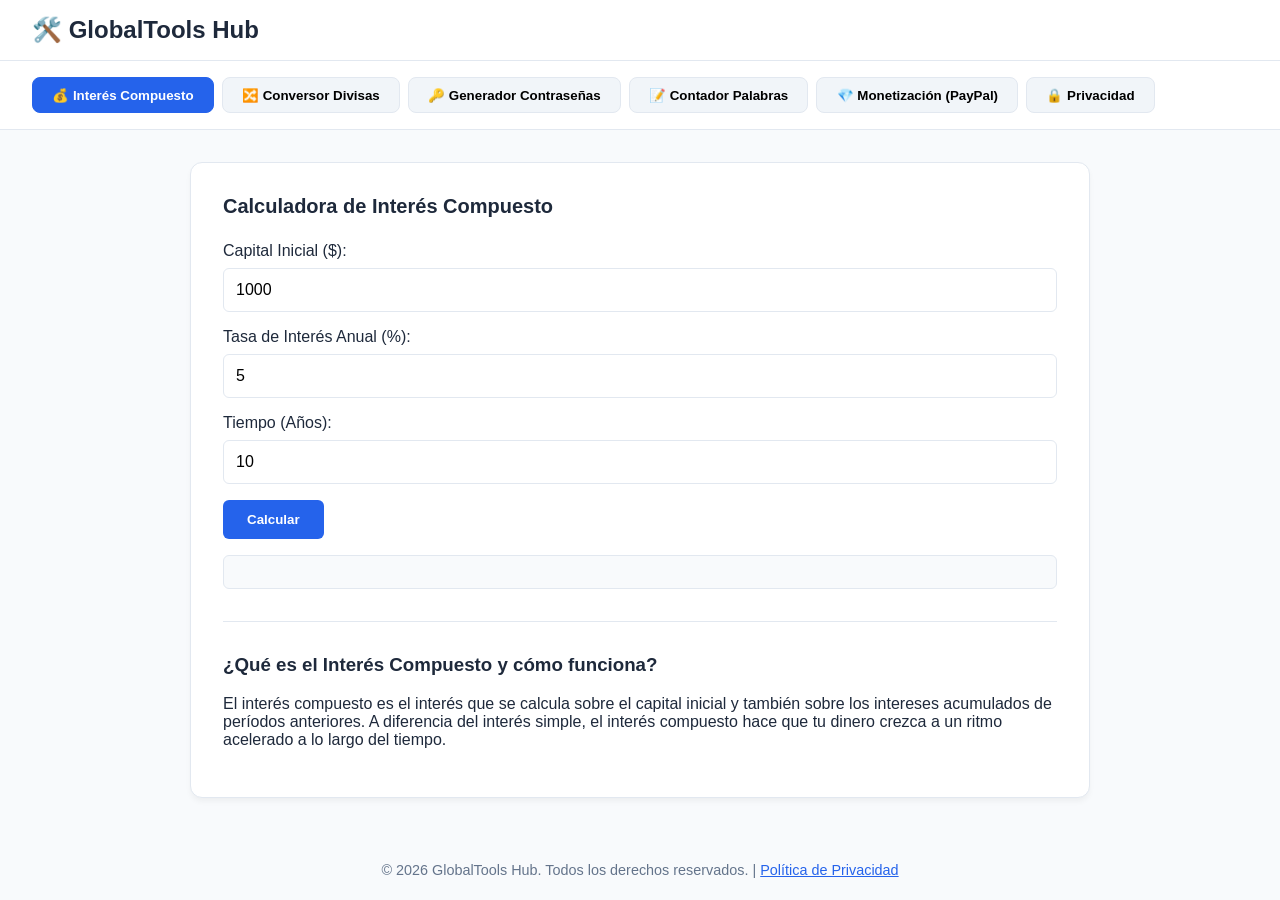
<file: index.html>
<!DOCTYPE html>
<html lang="es">
<head>
    <meta charset="UTF-8">
    <meta name="viewport" content="width=device-width, initial-scale=1.0">
    <title>GlobalTools Hub - Calculadoras y Herramientas Web Gratuitas</title>
    
    <!-- Script de Google AdSense -->
    <script async src="https://pagead2.googlesyndication.com/pagead/js/adsbygoogle.js?client=ca-pub-7941587808378743"
         crossorigin="anonymous"></script>

    <link rel="stylesheet" href="style.css">
</head>
<body>

    <header class="site-header">
        <h1>🛠️ GlobalTools Hub</h1>
    </header>

    <!-- Barra de navegación / Pestañas -->
    <nav class="nav-bar">
        <button class="nav-btn active" onclick="switchTool('interes')">💰 Interés Compuesto</button>
        <button class="nav-btn" onclick="switchTool('divisas')">🔀 Conversor Divisas</button>
        <button class="nav-btn" onclick="switchTool('passwords')">🔑 Generador Contraseñas</button>
        <button class="nav-btn" onclick="switchTool('contador')">📝 Contador Palabras</button>
        <button class="nav-btn" onclick="switchTool('monetizacion')">💎 Monetización (PayPal)</button>
        <button class="nav-btn" onclick="switchTool('privacidad')">🔒 Privacidad</button>
    </nav>

    <!-- Contenido Principal -->
    <main class="main-content">
        
        <!-- Herramienta 1: Interés Compuesto -->
        <section id="interes" class="tool-card active">
            <h2>Calculadora de Interés Compuesto</h2>
            <div class="form-group">
                <label>Capital Inicial ($):</label>
                <input type="number" id="capital" value="1000">
            </div>
            <div class="form-group">
                <label>Tasa de Interés Anual (%):</label>
                <input type="number" id="tasa" value="5">
            </div>
            <div class="form-group">
                <label>Tiempo (Años):</label>
                <input type="number" id="tiempo" value="10">
            </div>
            <button class="action-btn" onclick="calcularInteres()">Calcular</button>
            <div id="resultado-interes" class="result-box"></div>

            <hr style="margin: 2rem 0; border: 0; border-top: 1px solid #e2e8f0;">
            <article>
                <h3>¿Qué es el Interés Compuesto y cómo funciona?</h3>
                <p>El interés compuesto es el interés que se calcula sobre el capital inicial y también sobre los intereses acumulados de períodos anteriores. A diferencia del interés simple, el interés compuesto hace que tu dinero crezca a un ritmo acelerado a lo largo del tiempo.</p>
            </article>
        </section>

        <!-- Herramienta 2: Conversor de Divisas -->
        <section id="divisas" class="tool-card">
            <h2>Conversor de Divisas</h2>
            <div class="form-group">
                <label>Monto:</label>
                <input type="number" id="monto" value="100">
            </div>
            <div class="form-group">
                <label>De:</label>
                <select id="moneda-de">
                    <option value="USD">USD - Dólar EE.UU.</option>
                    <option value="EUR">EUR - Euro</option>
                    <option value="GTQ" selected>GTQ - Quetzal</option>
                </select>
            </div>
            <div class="form-group">
                <label>A:</label>
                <select id="moneda-a">
                    <option value="USD" selected>USD - Dólar EE.UU.</option>
                    <option value="EUR">EUR - Euro</option>
                    <option value="GTQ">GTQ - Quetzal</option>
                </select>
            </div>
            <button class="action-btn" onclick="convertirDivisa()">Convertir</button>
            <div id="resultado-divisa" class="result-box"></div>

            <hr style="margin: 2rem 0; border: 0; border-top: 1px solid #e2e8f0;">
            <article>
                <h3>Conversiones Financieras en Tiempo Real</h3>
                <p>Nuestra herramienta te permite realizar conversiones de tipo de cambio estándar entre dólares estadounidenses (USD), euros (EUR) y quetzales guatemaltecos (GTQ) de forma rápida y sencilla.</p>
            </article>
        </section>

        <!-- Herramienta 3: Generador de Contraseñas -->
        <section id="passwords" class="tool-card">
            <h2>Generador de Contraseñas Seguras</h2>
            <div class="form-group">
                <label>Longitud de la contraseña: <span id="length-val">16</span></label>
                <input type="range" id="pass-length" min="6" max="32" value="16" oninput="document.getElementById('length-val').innerText = this.value">
            </div>
            <div class="form-group checkbox-group">
                <label><input type="checkbox" id="inc-numeros" checked> Incluir Números</label>
                <label><input type="checkbox" id="inc-simbolos" checked> Incluir Símbolos</label>
            </div>
            <button class="action-btn" onclick="generarPassword()">Generar Contraseña</button>
            <div id="resultado-password" class="result-box"></div>
        </section>

        <!-- Herramienta 4: Contador de Palabras -->
        <section id="contador" class="tool-card">
            <h2>Contador de Palabras y Caracteres</h2>
            <div class="form-group">
                <textarea id="texto-analizar" rows="5" placeholder="Escribe o pega tu texto aquí..." oninput="contarTexto()"></textarea>
            </div>
            <div class="stats-box">
                <p>Palabras: <span id="count-words">0</span></p>
                <p>Caracteres: <span id="count-chars">0</span></p>
            </div>
        </section>

        <!-- Herramienta 5: Monetización y Donaciones (PayPal) -->
        <section id="monetizacion" class="tool-card">
            <h2>Apoya este Proyecto</h2>
            <p>Si GlobalTools Hub te ha sido útil, considera hacer una donación mediante PayPal para mantener las herramientas activas y gratuitas.</p>
            <div class="form-group" style="margin-top: 1.5rem;">
                <button class="action-btn" style="background-color: #0070ba;" onclick="donarPayPal()">Donar con PayPal</button>
            </div>
            <div id="resultado-paypal" class="result-box" style="display:none;"></div>
        </section>

        <!-- Pestaña 6: Política de Privacidad -->
        <section id="privacidad" class="tool-card">
            <h2>Política de Privacidad</h2>
            <p>En GlobalTools Hub, la privacidad de nuestros visitantes es de suma importancia. Esta política describe los tipos de información personal que recibe y recopila el sitio y cómo se utiliza.</p>
            <h3>Cookies y Anuncios de Google AdSense</h3>
            <p>Google, como proveedor de terceros, utiliza cookies para publicar anuncios en este sitio. El uso de cookies de publicidad permite a Google y a sus socios mostrar anuncios basados en las visitas realizadas a este y a otros sitios de Internet.</p>
        </section>

    </main>

    <footer style="text-align: center; margin-top: 3rem; padding: 1rem; color: #64748b; font-size: 0.9rem;">
        &copy; 2026 GlobalTools Hub. Todos los derechos reservados. | <a href="#" onclick="switchTool('privacidad')" style="color: #2563eb;">Política de Privacidad</a>
    </footer>

    <script src="script.js"></script>
</body>
</html>
</file>
<file: style.css>
:root {
    --card-bg: #ffffff;
    --border-color: #e2e8f0;
    --primary-color: #2563eb;
    --primary-hover: #1d4ed8;
    --bg-color: #f8fafc;
    --text-color: #1e293b;
}

body {
    font-family: 'Segoe UI', Tahoma, Geneva, Verdana, sans-serif;
    background-color: var(--bg-color);
    color: var(--text-color);
    margin: 0;
    padding: 0;
}

.site-header {
    background-color: #ffffff;
    padding: 1rem 2rem;
    border-bottom: 1px solid var(--border-color);
    box-shadow: 0 1px 3px rgba(0, 0, 0, 0.05);
}

.site-header h1 {
    margin: 0;
    font-size: 1.5rem;
}

/* Barra de Navegación de Pestañas */
.nav-bar {
    display: flex;
    flex-wrap: wrap;
    gap: 0.5rem;
    padding: 1rem 2rem;
    background: #ffffff;
    border-bottom: 1px solid var(--border-color);
}

.nav-btn {
    background-color: #f1f5f9;
    border: 1px solid var(--border-color);
    padding: 0.6rem 1.2rem;
    border-radius: 8px;
    cursor: pointer;
    font-weight: 600;
    transition: all 0.2s ease;
}

.nav-btn:hover {
    background-color: #e2e8f0;
}

.nav-btn.active {
    background-color: var(--primary-color);
    color: white;
    border-color: var(--primary-color);
}

/* Contenido Principal */
.main-content {
    max-width: 900px;
    margin: 2rem auto;
    padding: 0 1rem;
}

/* Tarjetas de Herramientas (Ocultas por defecto) */
.tool-card {
    display: none; 
    background-color: var(--card-bg);
    border: 1px solid var(--border-color);
    border-radius: 12px;
    padding: 2rem;
    box-shadow: 0 4px 6px -1px rgba(0, 0, 0, 0.05);
}

/* Solo se muestra la tarjeta con la clase active */
.tool-card.active {
    display: block;
}

.tool-card h2 {
    margin-top: 0;
    margin-bottom: 1.5rem;
    font-size: 1.25rem;
}

.form-group {
    margin-bottom: 1rem;
}

.form-group label {
    display: block;
    margin-bottom: 0.5rem;
    font-weight: 500;
}

.form-group input[type="number"],
.form-group select,
.form-group textarea {
    width: 100%;
    padding: 0.75rem;
    border: 1px solid var(--border-color);
    border-radius: 6px;
    font-size: 1rem;
    box-sizing: border-box;
}

.checkbox-group {
    display: flex;
    gap: 1.5rem;
}

.checkbox-group label {
    display: flex;
    align-items: center;
    gap: 0.5rem;
    cursor: pointer;
}

.action-btn {
    background-color: var(--primary-color);
    color: white;
    border: none;
    padding: 0.75rem 1.5rem;
    border-radius: 6px;
    font-weight: 600;
    cursor: pointer;
    transition: background-color 0.2s;
}

.action-btn:hover {
    background-color: var(--primary-hover);
}

.result-box {
    margin-top: 1rem;
    padding: 1rem;
    background-color: #f8fafc;
    border-radius: 6px;
    border: 1px solid var(--border-color);
    font-weight: 500;
}

.stats-box {
    display: flex;
    gap: 2rem;
    margin-top: 1rem;
    font-weight: 600;
}
</file>
